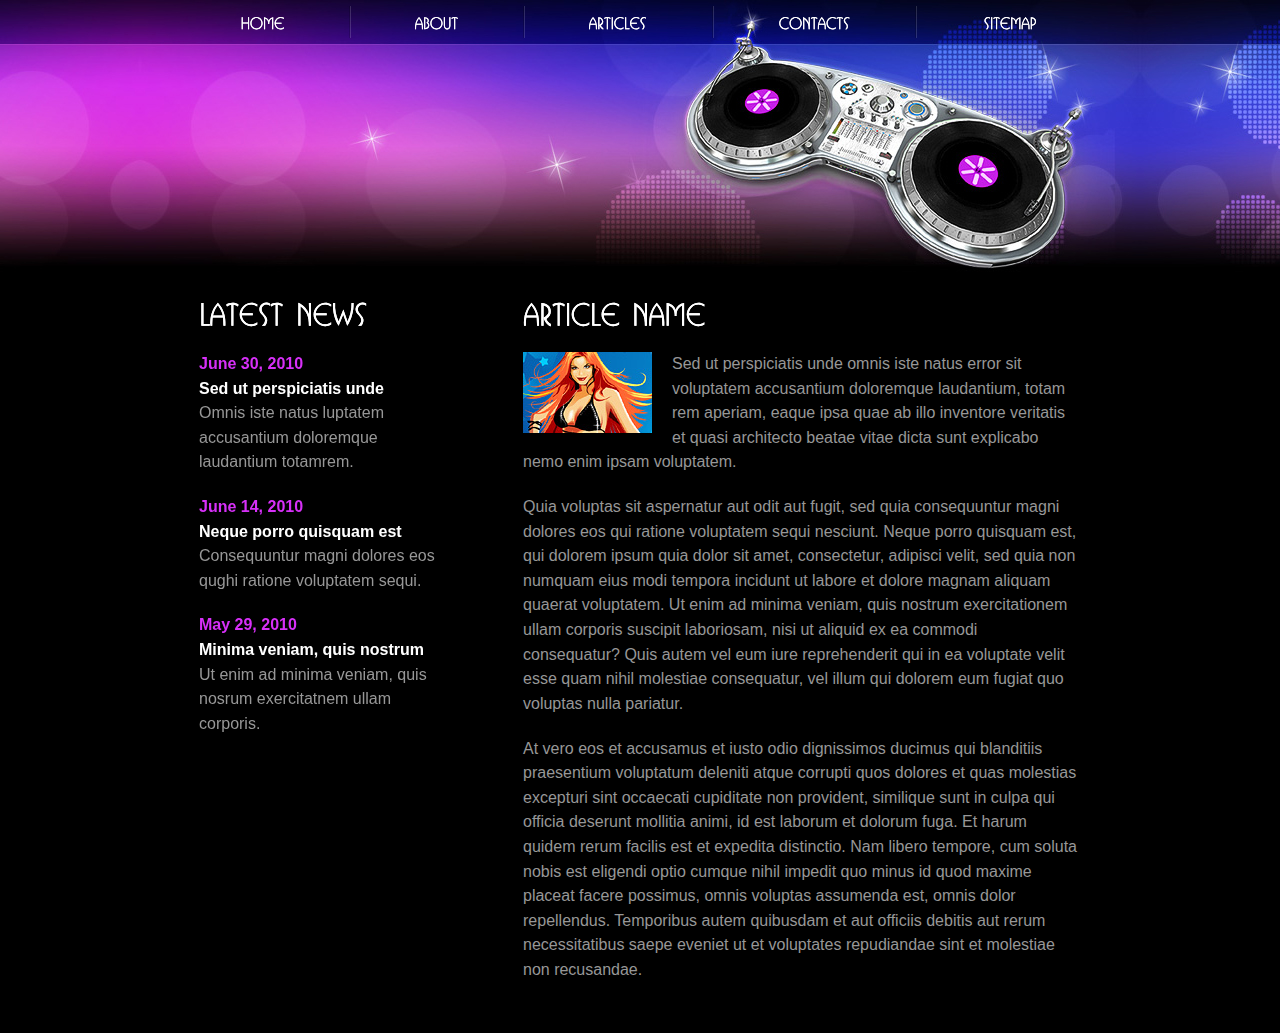
<file: elixir/article.html>
<!DOCTYPE html>
<html lang="en">
<head>
<title>Music Beats | Article</title>
<meta charset="utf-8">
<link rel="stylesheet" href="css/reset.css" type="text/css" media="all">
<link rel="stylesheet" href="css/layout.css" type="text/css" media="all">
<link rel="stylesheet" href="css/style.css" type="text/css" media="all">
	<link rel="icon" type="image/png" href="favicon.png">

<script type="text/javascript" src="js/jquery-1.4.2.min.js" ></script>
<script type="text/javascript" src="js/cufon-yui.js"></script>
<script type="text/javascript" src="js/cufon-replace.js"></script>
<script type="text/javascript" src="js/script.js"></script>
<script type="text/javascript" src="js/ITC_Busorama_500.font.js"></script>
<!--[if lt IE 7]>
<link rel="stylesheet" href="css/ie6.css" type="text/css" media="screen">
<script type="text/javascript" src="js/ie_png.js"></script>
<script type="text/javascript">ie_png.fix('.png, header nav ul li, header nav ul li a, h1 a');</script>
<![endif]-->
<!--[if lt IE 9]><script type="text/javascript" src="js/html5.js"></script><![endif]-->
</head>
<body id="page4">
<!-- START PAGE SOURCE -->
<div class="wrap">
  <header>
    <div class="container">
      <h1><a href="#">Music Beats</a></h1>
      <nav>
        <ul>
          <li class="m1"><a href="index.html"><span>home</span></a></li>
          <li class="m2"><a href="about-us.html"><span>about</span></a></li>
          <li class="m3"><a href="articles.html"><span>articles</span></a></li>
          <li class="m4"><a href="contact-us.html"><span>contacts</span></a></li>
          <li class="m5 last"><a href="sitemap.html"><span>sitemap</span></a></li>
        </ul>
      </nav>
    </div>
  </header>
  <div class="container">
    <aside>
      <div class="inside">
        <h2>Latest News</h2>
        <ul class="news">
          <li><a href="#">June 30, 2010</a><strong>Sed ut perspiciatis unde</strong>Omnis iste natus luptatem accusantium doloremque laudantium totamrem.</li>
          <li><a href="#">June 14, 2010</a><strong>Neque porro quisquam est</strong>Consequuntur magni dolores eos qughi ratione voluptatem sequi.</li>
          <li><a href="#">May 29, 2010</a><strong>Minima veniam, quis nostrum</strong>Ut enim ad minima veniam, quis nosrum exercitatnem ullam corporis.</li>
        </ul>
      </div>
    </aside>
    <section id="content">
      <h2>Article Name</h2>
      <div class="img-box"><img src="images/3page-img1.jpg">Sed ut perspiciatis unde omnis iste natus error sit voluptatem accusantium doloremque laudantium, totam rem aperiam, eaque ipsa quae ab illo inventore veritatis et quasi architecto beatae vitae dicta sunt explicabo nemo enim ipsam voluptatem.</div>
      <p>Quia voluptas sit aspernatur aut odit aut fugit, sed quia consequuntur magni dolores eos qui ratione voluptatem sequi nesciunt. Neque porro quisquam est, qui dolorem ipsum quia dolor sit amet, consectetur, adipisci velit, sed quia non numquam eius modi tempora incidunt ut labore et dolore magnam aliquam quaerat voluptatem. Ut enim ad minima veniam, quis nostrum exercitationem ullam corporis suscipit laboriosam, nisi ut aliquid ex ea commodi consequatur? Quis autem vel eum iure reprehenderit qui in ea voluptate velit esse quam nihil molestiae consequatur, vel illum qui dolorem eum fugiat quo voluptas nulla pariatur.</p>
      <p class="p0">At vero eos et accusamus et iusto odio dignissimos ducimus qui blanditiis praesentium voluptatum deleniti atque corrupti quos dolores et quas molestias excepturi sint occaecati cupiditate non provident, similique sunt in culpa qui officia deserunt mollitia animi, id est laborum et dolorum fuga. Et harum quidem rerum facilis est et expedita distinctio. Nam libero tempore, cum soluta nobis est eligendi optio cumque nihil impedit quo minus id quod maxime placeat facere possimus, omnis voluptas assumenda est, omnis dolor repellendus. Temporibus autem quibusdam et aut officiis debitis aut rerum necessitatibus saepe eveniet ut et voluptates repudiandae sint et molestiae non recusandae.</p>
    </section>
    <div class="clear"></div>
  </div>
</div>
<footer>
  
</footer>
<script type="text/javascript"> Cufon.now(); </script>
<!-- END PAGE SOURCE -->
</body>
</html>
</file>
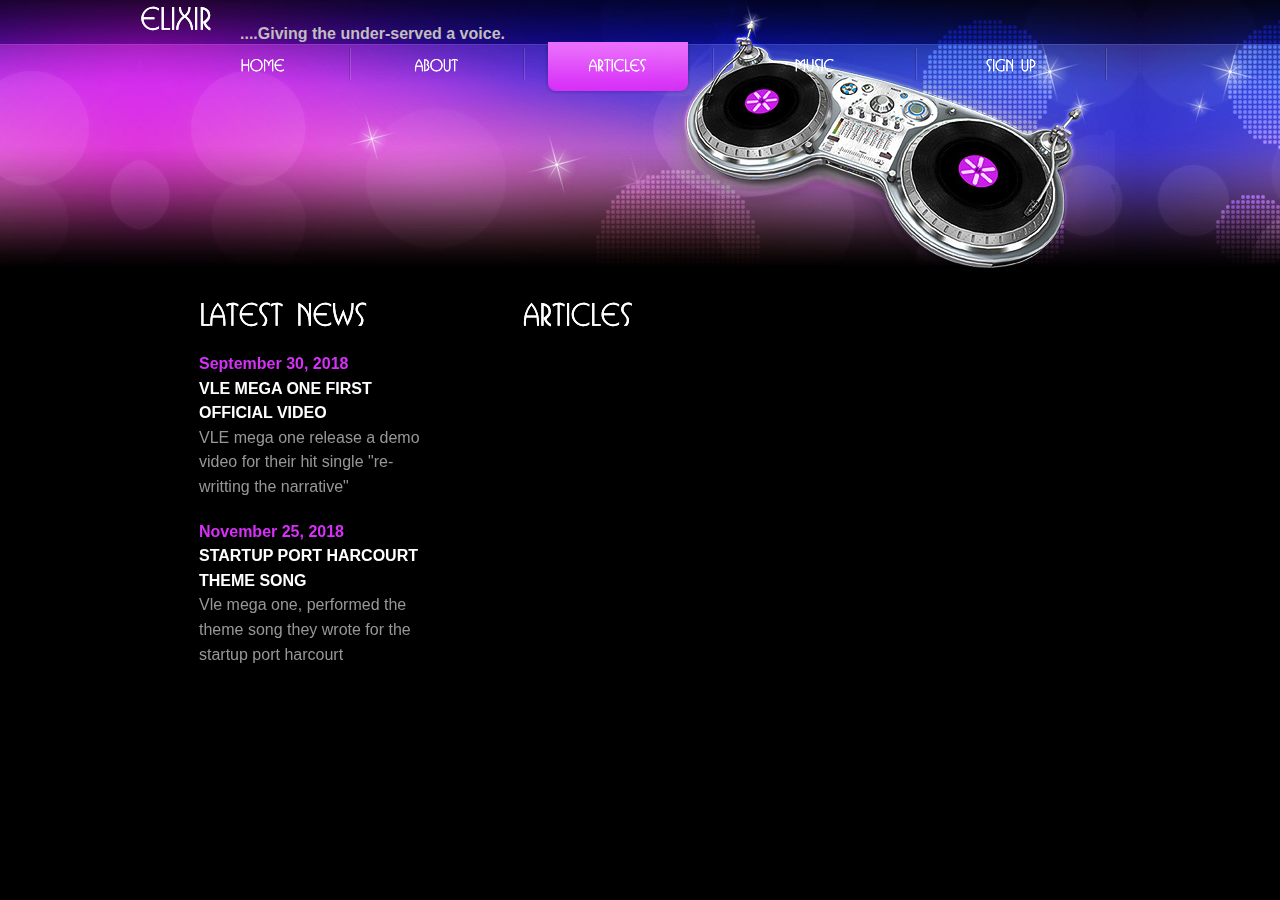
<file: elixir/articles.html>
<!DOCTYPE html>
<html lang="en">
<head>
<title>Music Beats | Articles</title>
<meta charset="utf-8">
<link rel="stylesheet" href="css/reset.css" type="text/css" media="all">
<link rel="stylesheet" href="css/layout.css" type="text/css" media="all">
<link rel="stylesheet" href="css/style.css" type="text/css" media="all">
	<link rel="icon" type="image/png" href="favicon.png">

<script type="text/javascript" src="js/jquery-1.4.2.min.js" ></script>
<script type="text/javascript" src="js/cufon-yui.js"></script>
<script type="text/javascript" src="js/cufon-replace.js"></script>
<script type="text/javascript" src="js/script.js"></script>
<script type="text/javascript" src="js/ITC_Busorama_500.font.js"></script>
<!--[if lt IE 7]>
<link rel="stylesheet" href="css/ie6.css" type="text/css" media="screen">
<script type="text/javascript" src="js/ie_png.js"></script>
<script type="text/javascript">ie_png.fix('.png, header nav ul li, header nav ul li a, h1 a');</script>
<![endif]-->
<!--[if lt IE 9]><script type="text/javascript" src="js/html5.js"></script><![endif]-->
</head>
<body id="page3">
<!-- START PAGE SOURCE -->
<div class="wrap">
  <header>
    <div class="container">
        <h2> ELIXIR</h2><h3 class="h3" >....Giving the under-served a voice.</h3>
      <nav>
        <ul>
            <li class="m1"><a href="index.html"><span>home</span></a></li>
            <li class="m2"><a href="about-us.html"  ><span>about</span></a></li>
            <li class="m3"><a href="articles.html"   class="active"><span>articles</span></a></li>
            <li class="m4"><a href="music.html"><span>Music</span></a></li>
            <li class="m5"><a href="contact-us.html"><span>Sign Up</span></a></li>
          
      
        </ul>
      </nav>
    </div>
  </header>
  <div class="container">
    <aside>
      <div class="inside">
        <h2>Latest News</h2>
        <ul class="news">
          <li><a href="#">September 30, 2018</a><strong>VLE MEGA ONE FIRST OFFICIAL VIDEO</strong>VLE mega one release a demo video for their hit single "re-writting the narrative"</li>
          <li><a href="#">November 25, 2018</a><strong>STARTUP PORT HARCOURT THEME SONG</strong>Vle mega one, performed the theme song they wrote for the startup port harcourt</li>
          
        </ul>
      </div>
    </aside>
    <section id="content">
      <h2>Articles</h2>
    
    </section>
    <div class="clear"></div>
  </div>
</div>
<footer>

</footer>
<script type="text/javascript"> Cufon.now(); </script>
<!-- END PAGE SOURCE -->
</body>
</html>
</file>
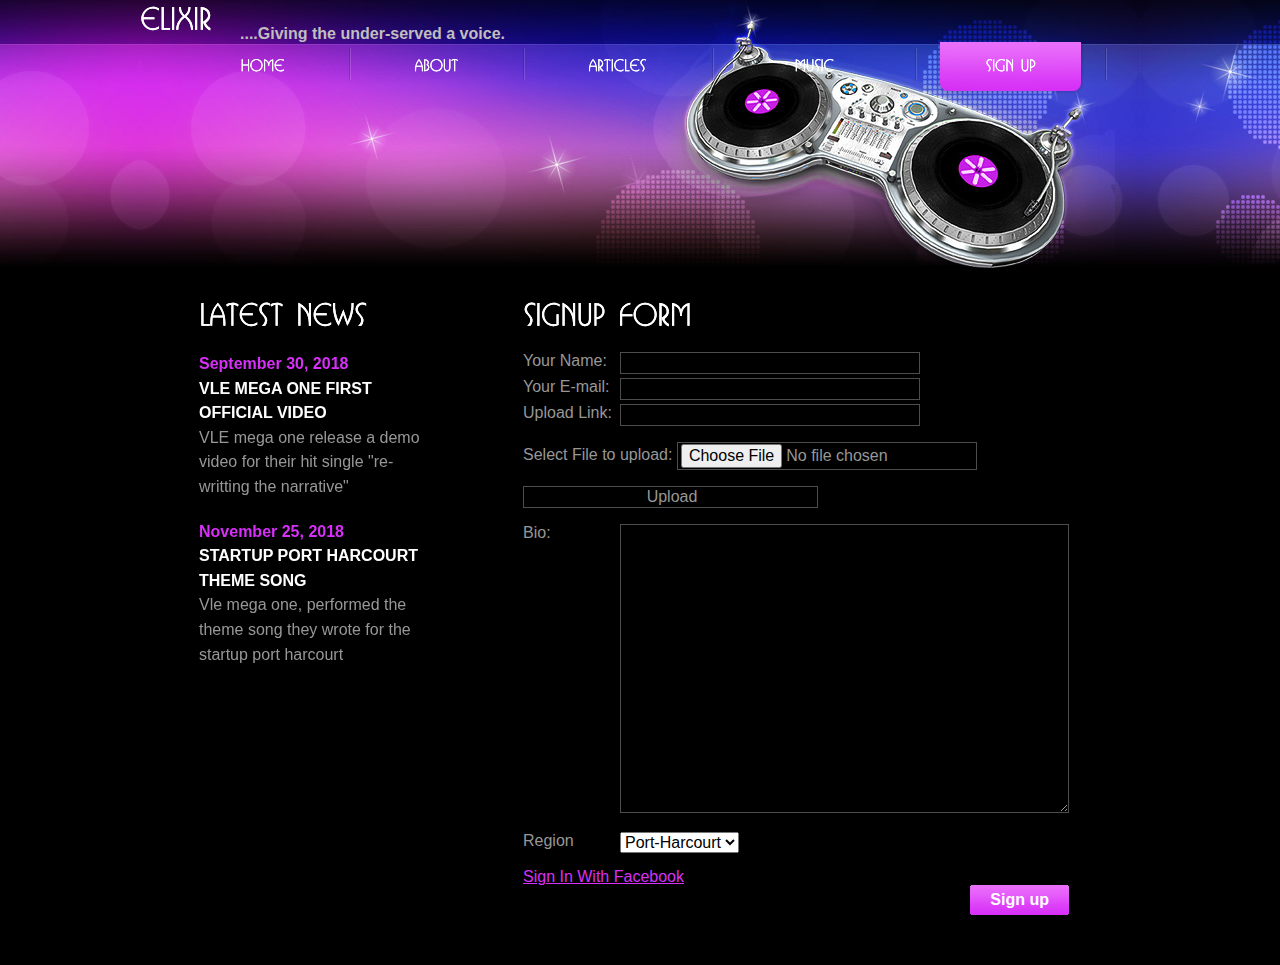
<file: elixir/contact-us.html>
<!DOCTYPE html>
<html lang="en">
<head>
<title>Music Beats | Contact Us</title>
<meta charset="utf-8">
<link rel="stylesheet" href="css/reset.css" type="text/css" media="all">
<link rel="stylesheet" href="css/layout.css" type="text/css" media="all">
<link rel="stylesheet" href="css/style.css" type="text/css" media="all">
	<link rel="icon" type="image/png" href="favicon.png">

<?php include('upload.php') ?>
<script type="text/javascript" src="js/jquery-1.4.2.min.js" ></script>
<script type="text/javascript" src="js/cufon-yui.js"></script>
<script type="text/javascript" src="js/cufon-replace.js"></script>
<script type="text/javascript" src="js/script.js"></script>
<script type="text/javascript" src="js/ITC_Busorama_500.font.js"></script>
<!--[if lt IE 7]>
<link rel="stylesheet" href="css/ie6.css" type="text/css" media="screen">
<script type="text/javascript" src="js/ie_png.js"></script>
<script type="text/javascript">ie_png.fix('.png, header nav ul li, header nav ul li a, h1 a');</script>
<![endif]-->
<!--[if lt IE 9]><script type="text/javascript" src="js/html5.js"></script><![endif]-->
</head>
<body id="page5">
<!-- START PAGE SOURCE -->
<div class="wrap">
  <header>
    <div class="container">
        <h2> ELIXIR</h2><h3 class="h3" >....Giving the under-served a voice.</h3>
      <nav>
        <ul>
                
          <li class="m1"><a href="index.html"><span>home</span></a></li>
          <li class="m2"><a href="about-us.html"><span>about</span></a></li>
          <li class="m3"><a href="articles.html"><span>articles</span></a></li>
          <li class="m4"><a href="music.html" ><span>Music</span></a></li>
          <li class="m5"><a href="contact-us.html"  class="active"><span>Sign Up</span></a></li>
          
        </ul>
      </nav>
    </div>
  </header>
  <div class="container">
    <aside>
      <div class="inside">
        <h2>Latest News</h2>
        <ul class="news">
          <li><a href="#">September 30, 2018</a><strong>VLE MEGA ONE FIRST OFFICIAL VIDEO</strong>VLE mega one release a demo video for their hit single "re-writting the narrative"</li>
          <li><a href="#">November 25, 2018</a><strong>STARTUP PORT HARCOURT THEME SONG</strong>Vle mega one, performed the theme song they wrote for the startup port harcourt</li>
          
        </ul>
      </div>
    </aside>
    <section id="content">
      <h2>Signup Form </h2>
    
      <form id="contacts-form" action="#">
        <fieldset>
          <div class="field">
            <label>Your Name:</label>
            <input type="text">
          </div>
          <div class="field">
            <label>Your E-mail:</label>
            <input type="email">
          </div> 
          <div class="field">
            <label>Upload Link:</label>
            <input type="text">
          </div><br>
          <div class="field">
          <form action="upload.php" method="post" enctype="multipart/form-data">
            Select File to upload:
            <input type="file" name="fileToUpload" id="fileToUpload"><br><br>
            <input type="submit" value="Upload" name="submit">
          </form></div><br> 
          <div class="field">
            <label>Bio:</label>
            <textarea cols="1" rows="1"></textarea>
          </div>
          <div class="form-group">
            <label for="exampleFormControlSelect1">Region</label>
            <select class="form-control" id="exampleFormControlSelect1">
              <option>Port-Harcourt</option>
              <option>Delta</option>
              <option>Bayelsa</option>
              <option>Owerri</option>
            </select><br><br>
            <a href="https://facebook.com" id="a"> Sign In With Facebook</a>
          </div>
          <div class="button"><strong><span><a href="#">Sign up</a></span></strong></div>
        </fieldset>
      </form>
    </section>
    <div class="clear"></div>
  </div>
</div>
<footer>
  
</footer>
<script type="text/javascript"> Cufon.now(); </script>
<!-- END PAGE SOURCE -->
</body>
</html>
</file>
<file: elixir/css/layout.css>
#page1 #content .col-1 {
	width:234px;
	margin-right:79px;
}
#page1 #content .col-2 {
	width:237px;
}
</file>
<file: elixir/css/style.css>
article, aside, audio, canvas, command, datalist, details, embed, figcaption, figure, footer, header, hgroup, keygen, meter, nav, output, progress, section, source, video {
	display:block;
}
mark, rp, rt, ruby, summary, time {
	display:inline;
}
body {
	background:#000;
	font-family:Arial, Helvetica, sans-serif;
	font-size:100%;
	line-height:1em;
	color:#979797;
}
html {
	min-width:1000px;
}
html, body {
	height:100%;
}
.container {
	margin:0 auto;
	position:relative;
	width:1000px;
}

header {
	position:relative;
	background:url(../images/header-bg1.jpg) no-repeat center top;
	margin-bottom:-20px;
}
section#content {
	float:left;
	width:555px;
	padding-bottom:50px;
}
aside {
	float:left;
	width:383px;
	position:relative;
	z-index:10;
}
.fleft {
	float:left;
}
.fright {
	float:right;
}
.clear {
	clear:both;
}
.col-1, .col-2, .col-3 {
	float:left;
}
.alignright {
	text-align:right;
}
.aligncenter {
	text-align:center;
}
.wrapper {
	width:100%;
	overflow:hidden;
}
.wrap {
	position:relative;
	height:auto !important;
	height:100%;
	min-height:100%;
}
.cont-bot {
	background:url(../images/cont-bot.jpg) no-repeat left top;
	width:368px;
	height:199px;
	position:absolute;
	left:0;
	top:-199px;
}
input, select, textarea {
	font-family:Arial, Helvetica, sans-serif;
	font-size:1em;
	vertical-align:middle;
	font-weight:normal;
}
.news li {
	line-height:1.538em;
	padding-bottom:20px;
}
.news li strong {
	color:#fff;
	display:block;
}
.news li a {
	text-decoration:none;
	font-weight:bold;
}
.news li a:hover {
	text-decoration:underline;
}
.list {
	margin-top:-25px;
}
.list li {
	line-height:1.538em;
	padding-top:20px;
}
.list li strong {
	color:#d730f8;
	display:block;
	padding-bottom:5px;
}
.list li a {
	color:#fff;
}
.list li a img {
	position:relative;
	top:5px;
}
.list1 {
	margin-top:-30px;
}
.list1 li {
	width:100%;
	overflow:hidden;
	vertical-align:top;
	line-height:1.538em;
	padding-top:30px;
}
.list1 li img {
	float:left;
	margin-right:25px;
}
.list1 li strong {
	color:#d730f8;
	display:block;
	padding-bottom:5px;
}
.list1 li a {
	text-decoration:none;
}
.list1 li a:hover {
	text-decoration:underline;
}
.sitemap {
	padding-bottom:20px;
}
.sitemap li {
	padding:0 0 0 12px;
	line-height:1.538em;
	background-image:url(../images/marker.gif);
	background-repeat:no-repeat;
	background-position:0 7px;
}
.sitemap li ul li {
	background-image:url(../images/marker1.gif);
}
.img-box {
	width:100%;
	overflow:hidden;
	padding-bottom:20px;
	line-height:1.538em;
}
.img-box img {
	float:left;
	margin:0 20px 0 0;
}
.extra-wrap {
	overflow:hidden;
}
p {
	margin-bottom:20px;
	line-height:1.538em;
}
.p0 {
	margin:0;
}
.p1 {
	margin-top:20px;
}
.p2 {
	margin-bottom:10px;
}
a {
	color:#d730f8;
	outline:none;
}
a:hover {
	text-decoration:none;
}
h1 {
	position:absolute;
	left:53px;
	top:65px;
	text-indent:-9999px;
	color: #fff;
	font-size: 200px;}
h2 {
	color:#fff;
	font-size:30px;
	line-height:1.2em;
	text-transform:uppercase;
	margin-bottom:20px;
}
.txt1 {
	color:#fff;
}
.button {
	float:right;
}
.button strong {
	display:block;
	background:url(../images/button-border.gif) no-repeat left top;
}
.button span {
	background:url(../images/button-border.gif) no-repeat right top;
	padding:0 1px;
	display:block;
}
.button strong span a {
	display:block;
	background:url(../images/button-tail.gif) repeat-x left top;
	padding:7px 19px 7px 19px;
	color:#fff;
	text-decoration:none;
}
.button strong span a:hover {
	text-decoration:underline;
}
header .container {
	height:316px;
}
header nav {
	padding:0 0 0 57px;
	position:absolute;
}
header nav ul {
	width:100%;
	overflow:hidden;
}
header nav ul li {
	float:left;
	font-size:16px;
	padding-right:23px;
	margin-right:20px;
	line-height:1.2em;
	background:url(../images/divider.png) no-repeat right 6px;
}
header nav ul li.last {
	padding-right:0;
	margin-right:0;
	background:url(../images/spacer.gif);
}
header nav ul li a {
	color:#fff;
	text-decoration:none;
	display:block;
	text-align:center;
	height:52px;
	width:131px;
	background:url(../images/spacer.gif);
	background-repeat:no-repeat;
	background-position:0 0;
}
header nav ul li.m1 a:hover, header nav ul li.m1 a.active {
	background-image:url(../images/m1-act.png);
}
header nav ul li.m2 a:hover, header nav ul li.m2 a.active {
	background-image:url(../images/m2-act.png);
}
header nav ul li.m3 a {
	width:146px;
}
header nav ul li.m3 a:hover, header nav ul li.m3 a.active {
	background-image:url(../images/m3-act.png);
}
header nav ul li.m4 a {
	width:159px;
	margin-left:1px;
}
header nav ul li.m4 a:hover, header nav ul li.m4 a.active {
	background-image:url(../images/m4-act.jpg);
}
header nav ul li.m5 a {
	width:147px;
}
header nav ul li.m5 a:hover, header nav ul li.m5 a.active {
	background-image:url(../images/m5-act.png);
}
header nav ul li a span {
	display:block;
	padding-top:13px;
}
#content .indent {
	padding-top:20px;
}
aside .inside {
	padding:0 85px 180px 59px;
}
#contacts-form {
	clear:right;
	width:100%;
	overflow:hidden;
}
#contacts-form fieldset {
	border:none;
	float:left;
}
#contacts-form .field {
	clear:both;
}
#contacts-form label {
	float:left;
	width:97px;
	line-height:18px;
	padding-bottom:8px;
}
#contacts-form input {
	width:295px;
	padding:1px 0 1px 3px;
	border:1px solid #4d4d4d;
	color:#979797;
	background:none;
}
#contacts-form textarea {
	width:444px;
	height:285px;
	padding:1px 0 1px 3px;
	border:1px solid #4d4d4d;
	color:#979797;
	margin-bottom:19px;
	overflow:auto;
	background:none;
}
#page1 header {
	height:449px;
	background:url(../images/header-bg.jpg) no-repeat center top;
}
#page1 header h1 {
	top:128px;
}
#page1 header nav ul li.m4 a:hover {
	background:url(../images/m4-act-alt.png) no-repeat left top;
}
.list1 img{
height: 100px;
}
footer {
	background:url(../images/footer-bg.jpg) no-repeat center top;
	color:#fff;
	font-size:.92em;
	line-height:1.667em;
}
footer .container {
	height:104px;
	position:relative;
}
footer .footerlink {
	padding:32px 55px 0 55px;
}
.footerlink p {
	margin:0;
	padding:0;
	line-height:normal;
	white-space:nowrap;
	text-indent:inherit;
	color:#979797;
}
.footerlink a {
	color:#979797;
	font-weight:normal;
	margin:0;
	padding:0;
	border:none;
	text-decoration:underline;
	background-color:transparent;
}
.footerlink a:hover {
	color:#979797;
	background-color:transparent;
	text-decoration:none;
}
.footerlink .lf {
	float:left;
}
.footerlink .rf {
	float:right;
}
a {
	outline:none;
}
.h3{
	color: rgb(192, 190, 190);
	margin-top: -30px;
	margin-left: 10%;

}
</file>
<file: elixir/css/ie6.css>
.extra-wrap {
	zoom:1;
}
</file>
